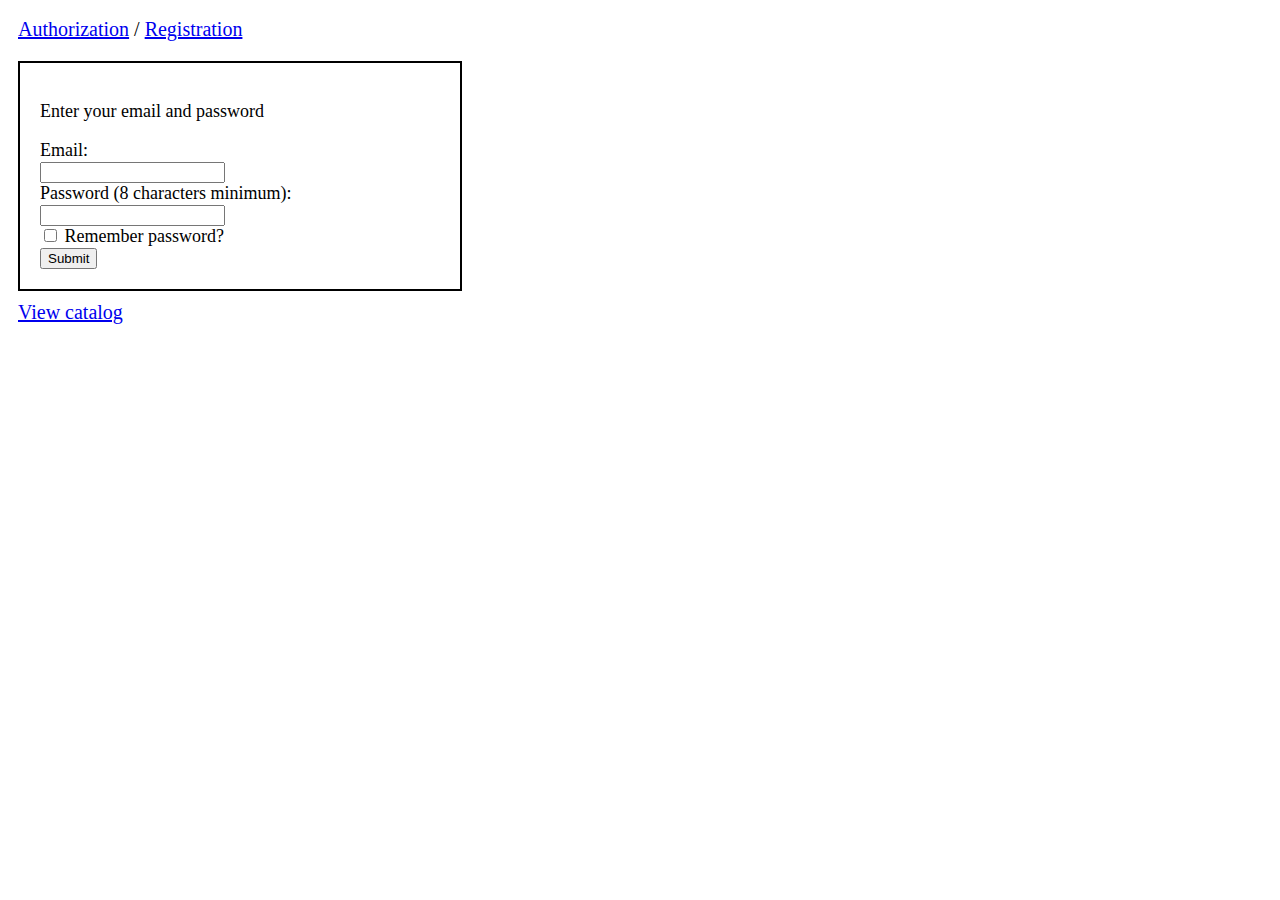
<file: index.html>
<!DOCTYPE html>
<html lang="en">

<head>
  <meta charset="UTF-8">
  <meta http-equiv="X-UA-Compatible" content="IE=edge">
  <meta name="viewport" content="width=device-width, initial-scale=1.0">
  <link href="style.css" rel="stylesheet" />
  <title>Ashot's shop</title>
</head>

<body>
  <div class="channge_page">
    <a href="#">Authorization</a> / <a href="registration.html">Registration</a>
  </div>

  <div class="input_window">
    <p>Enter your email and password</p>
    <form action="https://fom.in.ua/echo" method="get">
      <label for="username">Email:</label><br>
      <input type="text" id="username" name="username"><br>
      <label for="pwd">Password (8 characters minimum):</label> <br>
      <input type="password" id="pwd" name="password" minlength="8" required> <br>
      <input type="checkbox" id="remember" name="remember" value="yes">
      <label for="remember">Remember password?</label><br>
      <input type="submit" value="Submit">
    </form>
  </div>

  <a class="channge_page" href="catalog.html">View catalog</a>
</body>

</html>
</file>
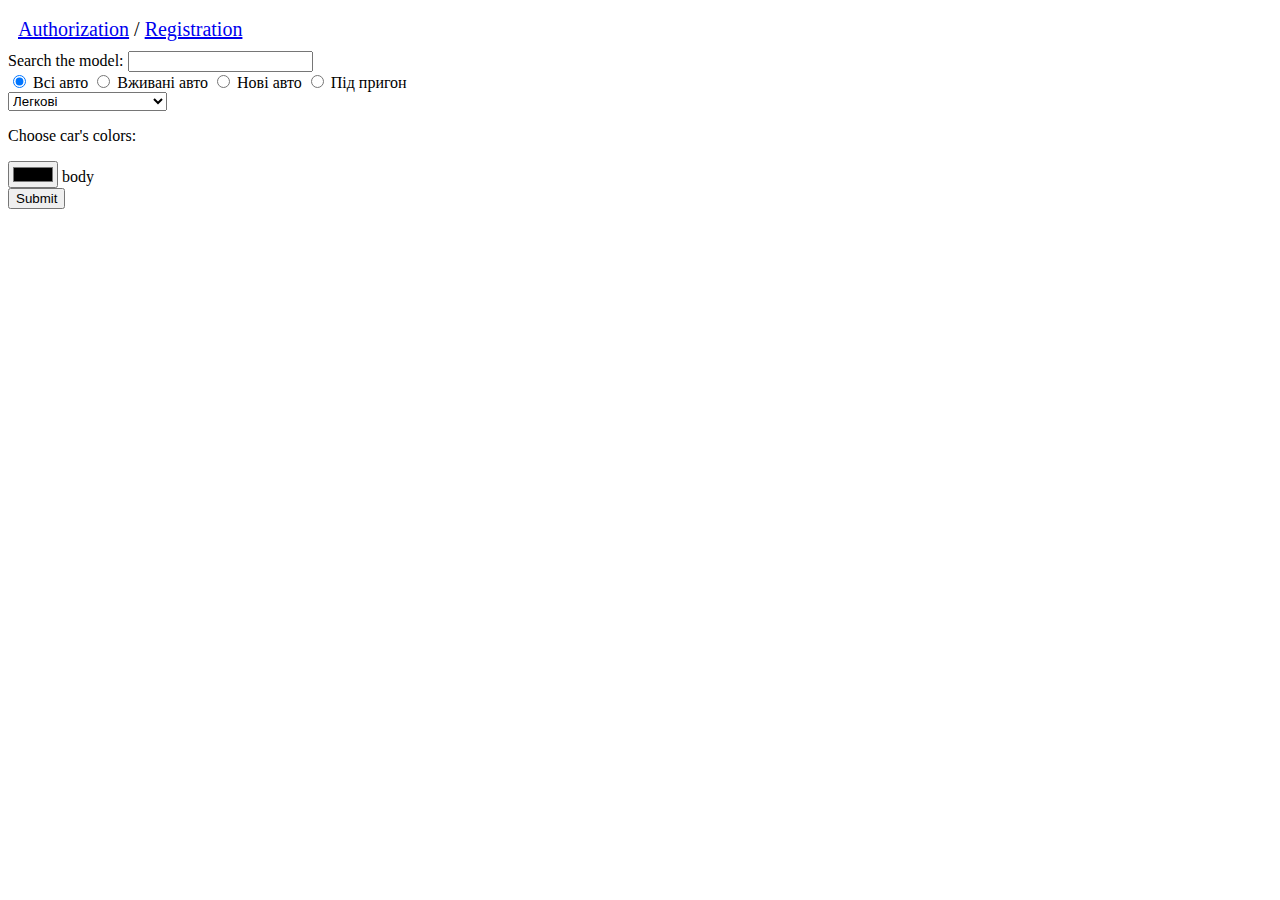
<file: catalog.html>
<!DOCTYPE html>
<html lang="en">

<head>
  <meta charset="UTF-8">
  <meta http-equiv="X-UA-Compatible" content="IE=edge">
  <meta name="viewport" content="width=device-width, initial-scale=1.0">
  <link href="style.css" rel="stylesheet" />
  <title>Catalog</title>
</head>

<body>
  <div class="channge_page">
    <a href="index.html">Authorization</a> / <a href="registration.html">Registration</a>
  </div>
  <form action="https://fom.in.ua/echo">
    <label for="site-search">Search the model:</label>
    <input type="search" id="site-search" name="model"> <br>

    <div>
      <input id="allRadioType" type="radio" name="type" aria-labelledby="allRadioType" value="all" checked="checked">
      <label for="allRadioType">Всі <span>авто</span></label>
      <input id="buRadioType" type="radio" name="type" aria-labelledby="buRadioType" value="bu">
      <label for="buRadioType">Вживані
        <span>авто</span></label>
      <input id="naRadioType" type="radio" name="type" aria-labelledby="naRadioType" value="na">
      <label for="naRadioType">Нові <span>авто</span></label>
      <input id="orderRadioType" type="radio" name="type" aria-labelledby="orderRadioType" value="order">
      <label for="orderRadioType">Під пригон</label>
    </div>

    <div><select id="categories" name="category_id" data-field="category" aria-label="Тип транспорту"
        data-placeholder="Будь-який" class="e-form">
        <option value="0">Будь-який</option>
        <option selected="selected" value="1">Легкові</option>
        <option value="2">Мото</option>
        <option value="6">Вантажівки</option>
        <option value="5">Причепи</option>
        <option value="4">Спецтехніка</option>
        <option value="10">Сільгосптехніка</option>
        <option value="7">Автобуси</option>
        <option value="3">Водний транспорт</option>
        <option value="9">Повітряний транспорт</option>
        <option value="8">Автобудинки</option>
      </select></div>



    <div>
      <p>Choose car's colors:</p>
      <input type="color" id="car body" name="car body" value="#00000065">
      <label for="car body">body</label> <br>
    </div>
    <input type="submit" value="Submit">

  </form>
</body>

</html>
</file>
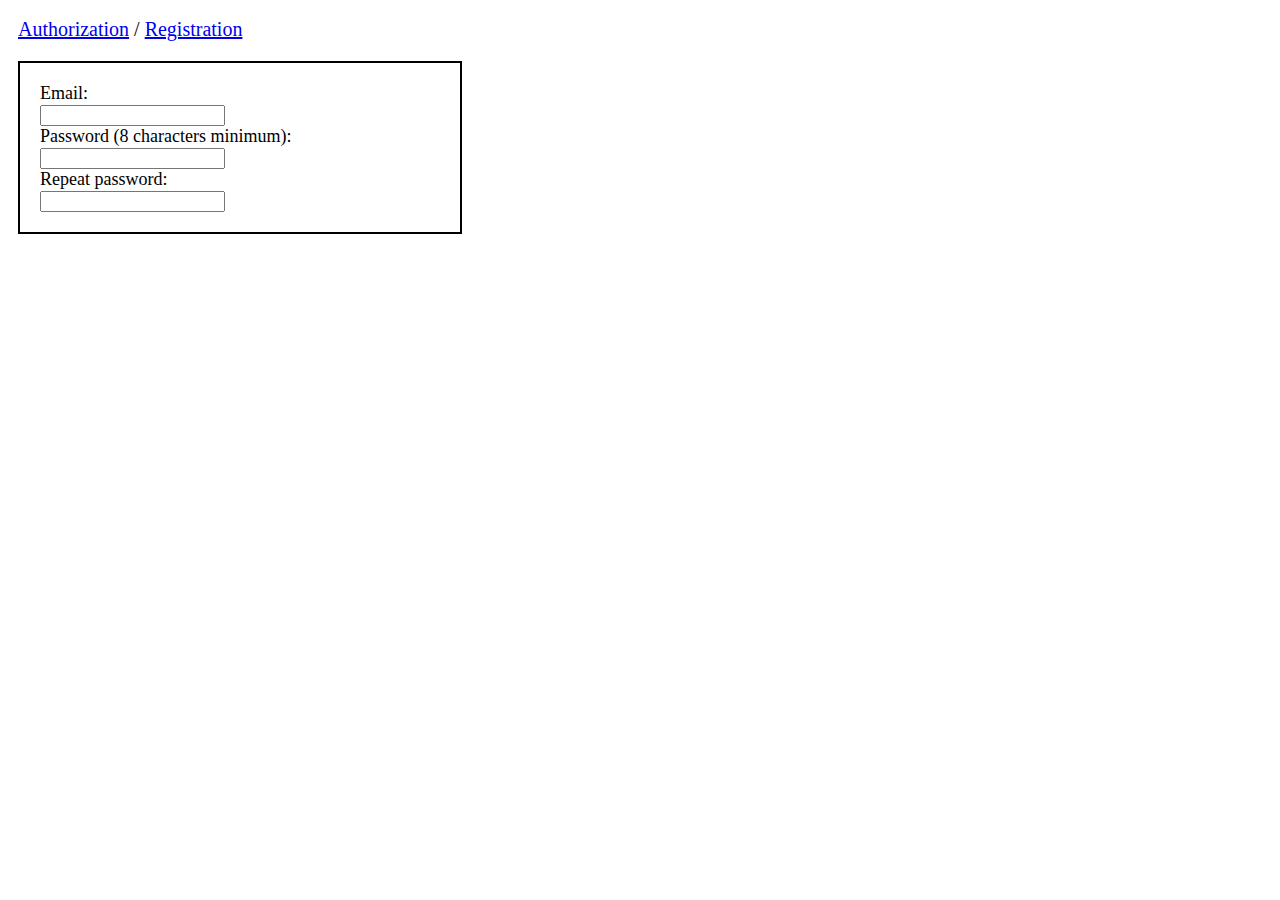
<file: registration.html>
<!DOCTYPE html>
<html lang="en">

<head>
  <meta charset="UTF-8">
  <meta http-equiv="X-UA-Compatible" content="IE=edge">
  <meta name="viewport" content="width=device-width, initial-scale=1.0">
  <link href="style.css" rel="stylesheet" />
  <title>registration</title>

</head>

<body>
  <div class="channge_page">
    <a href="index.html">Authorization</a> / <a href="#">Registration</a>
  </div>
  <div class="reg_form">
    <form action="https://fom.in.ua/echo">
      <label for="username">Email:</label><br>
      <input type="text" id="username" name="username"><br>
      <label for="pwd">Password (8 characters minimum):</label> <br>
      <input type="password" id="pwd" name="password" minlength="8" required> <br>
      <label for="pwd">Repeat password:</label> <br>
      <input type="password" id="pwd" name="password" minlength="8" required> <br>
    </form>
  </div>

</body>

</html>
</file>
<file: style.css>
.channge_page {
  font-size: 20px;
  padding: 10px;
}

.input_window {
  width: 400px;
  height: auto;
  font-size: 18px;
  border: 2px;
  border-style: solid;
  border-color: black;
  padding: 20px;
  margin: 10px;
}

.reg_form {
  width: 400px;
  height: auto;
  font-size: 18px;
  border: 2px;
  border-style: solid;
  border-color: black;
  padding: 20px;
  margin: 10px;
}
</file>
